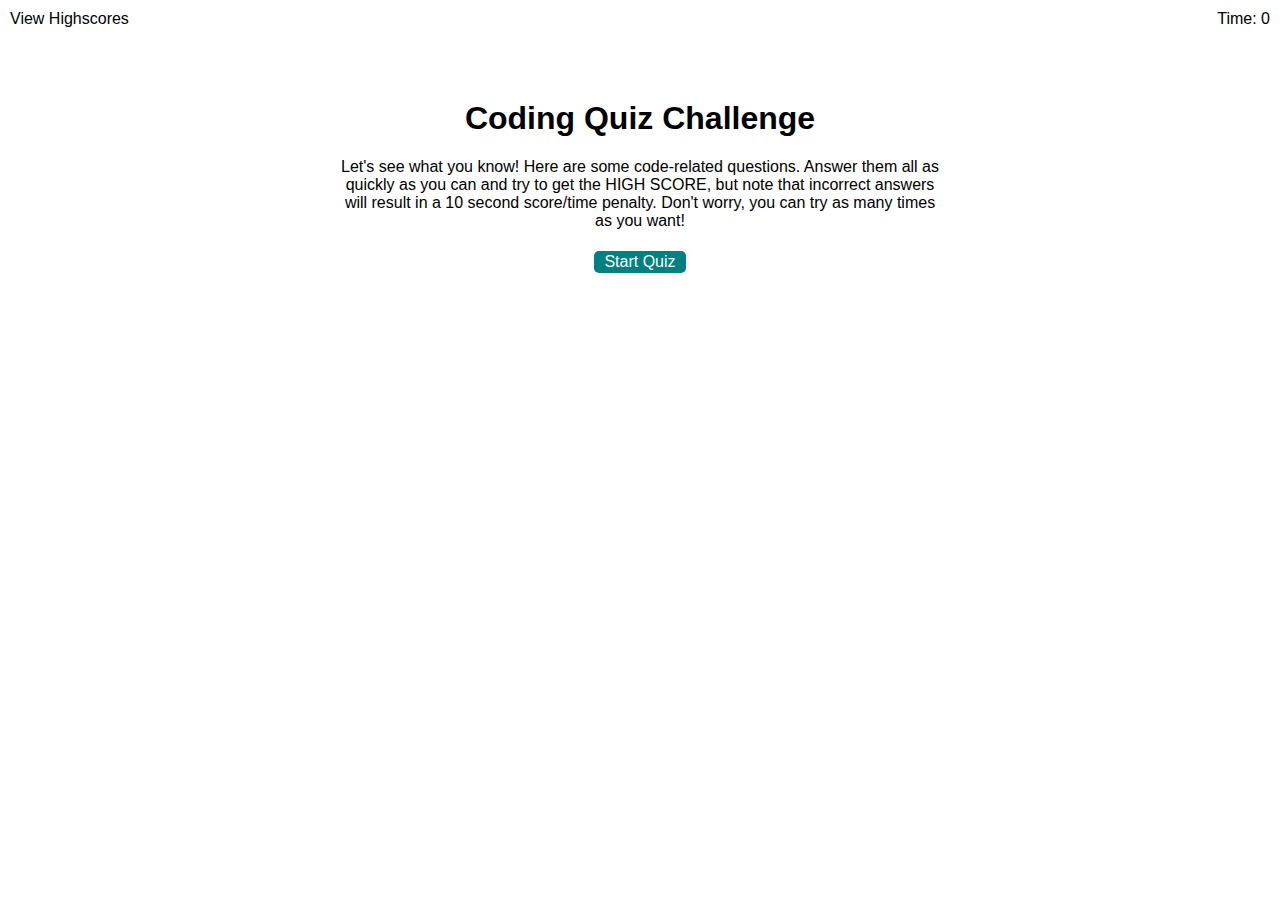
<file: index.html>
<!DOCTYPE html>
<html lang="en">
  <head>
    <link rel="icon" type="image/png" href="./Assets/favicon.ico" />
    <meta charset="UTF-8" />
    <meta name="viewport" content="width=device-width, initial-scale=1.0" />
    <meta http-equiv="X-UA-Compatible" content="ie=edge" />
    <title>Coding Quiz</title>

    <link rel="stylesheet" href="./CSS/style.css" />
  </head>

  <body>
    <div class="scores"><a href="score.html">View Highscores</a></div>

    <div class="timer">Time: <span id="time">0</span></div>

    <div class="wrapper">
      <div id="start-screen" class="start">
        <h1>Coding Quiz Challenge</h1>
        <p>
          Let's see what you know! Here are some code-related questions. Answer them all as quickly as you can and try to get the HIGH SCORE, but note that incorrect answers will result in a 10 second score/time penalty. Don't worry, you can try as many times as you want!
        </p>
        <button id="start">Start Quiz</button>
      </div>

      <div id="questions" class="hide">
        <h2 id="question-title"></h2>
        <div id="choices" class="choices"></div>
      </div>

      <div id="end-screen" class="hide">
        <h2>All done!</h2>
        <p>Your final score is <span id="final-score"></span>.</p>
        <p>
          Enter initials: <input type="text" id="initials" max="3" />
          <button id="submit">Submit</button>
        </p>
      </div>

      <div id="feedback" class="feedback hide"></div>
    </div>

    <script src="./JavaScript/questions.js"></script>
    <script src="./JavaScript/script.js"></script>
  </body>
</html>
</file>
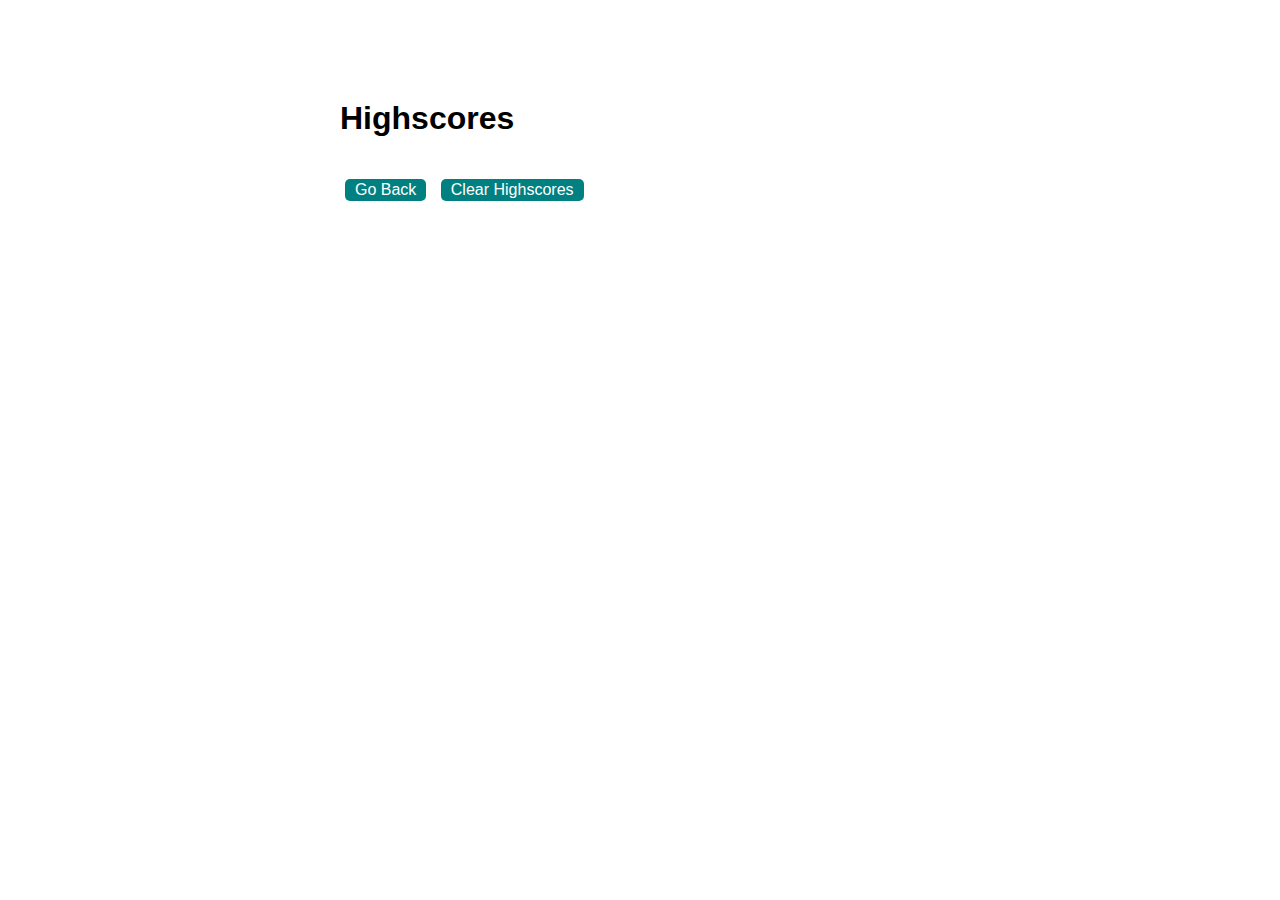
<file: score.html>
<!DOCTYPE html>
<html lang="en">
  <head>
    <link rel="icon" type="image/png" href="./Assets/favicon.ico" />
    <meta charset="UTF-8" />
    <meta name="viewport" content="width=device-width, initial-scale=1.0" />
    <meta http-equiv="X-UA-Compatible" content="ie=edge" />
    <title>Highscores</title>

    <link rel="stylesheet" href="./CSS/style.css" />
   
  </head>

  <body>
    <div class="wrapper">
      <h1>Highscores</h1>
      <ol id="highscores"></ol>

      <a href="index.html"><button>Go Back</button></a>
      <button id="clear">Clear Highscores</button>
    </div>

    <script src="./JavaScript/score.js"></script>
  </body>
</html>
</file>
<file: CSS/style.css>
body {
    font-family: "Arial", serif;
  }
  .wrapper {
    margin: 100px auto 0 auto;
    max-width: 600px;
  }
  
  .hide {
    display: none;
  }
  
  .start {
    text-align: center;
  }
  
  .scores {
    position: absolute;
    top: 10px;
    left: 10px;
  }
  
  .feedback {
    font-style: normal;
    font-size: 120%;
    margin-top: 20px;
    padding-top: 10px;
    color: gray;
    border-top: 2px solid rgb(201, 193, 193);
  }
  
  .timer {
    position: absolute;
    top: 10px;
    right: 10px;
  }
  
  a {
    color: black;
    text-decoration: none;
    transition: color 0.1s;
  }
  
  a:hover {
    color: #70707a;
  }
  
  button {
    display: inline-block;
    margin: 5px;
    cursor: pointer;
    font-family: "Arial";
    font-size: 100%;
    background-color: teal;
    border-radius: 5px;
    padding: 2px 10px;
    color: white;
    border: 0;
    transition: background-color 0.1s;
  }
  
  button:hover {
    background-color: silver;
  }
  
  .choices button {
    display: block;
  }
  
  input[type="text"] {
    font-size: 100%;
  }
  
  ol {
    padding-left: 0px;
    max-height: 400px;
    overflow: auto;
  }
  
  li {
    padding: 5px;
    list-style: decimal inside none;
  }
  
  li:nth-child(odd) {
    background-color: #dfdae7;
  }
</file>
